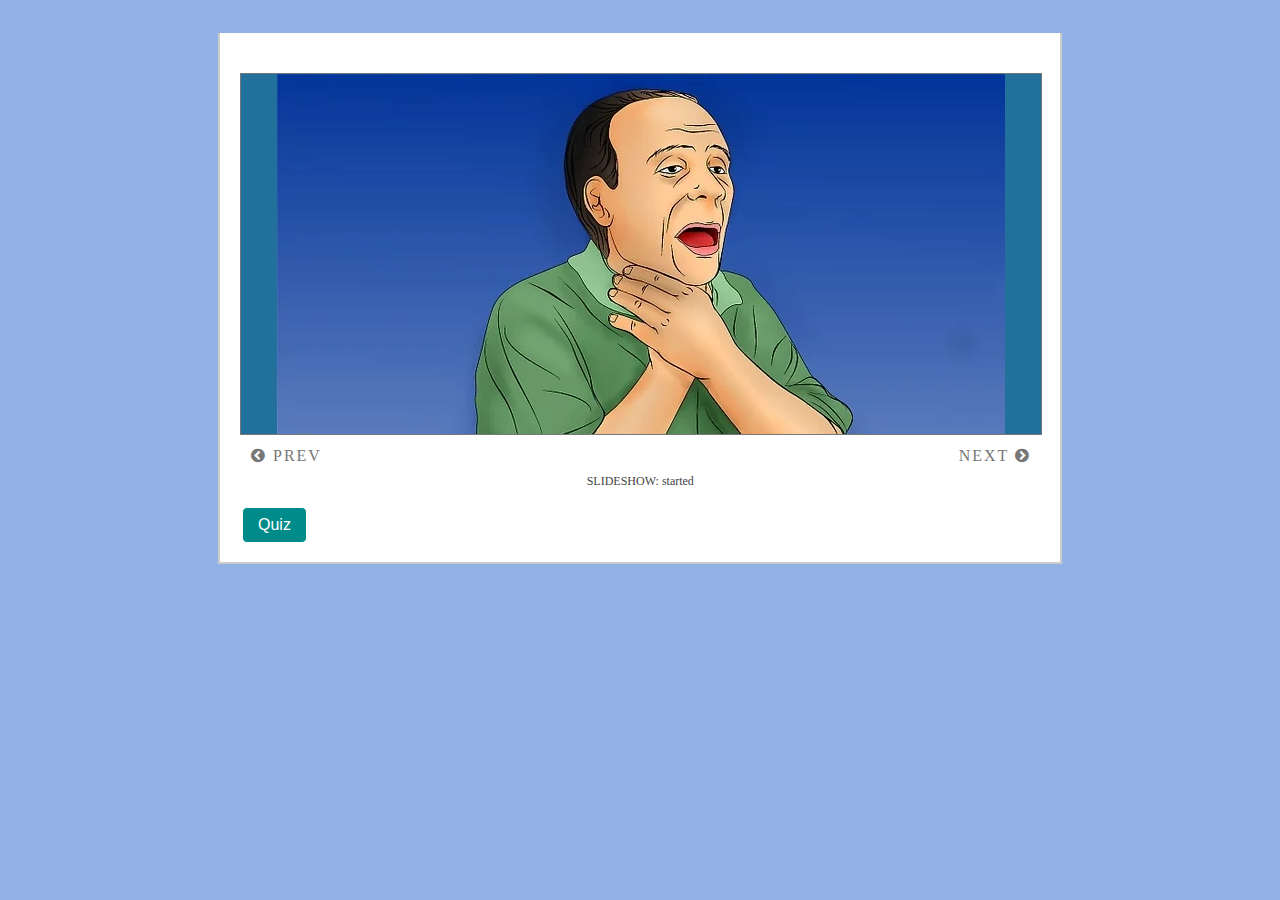
<file: project2/index.html>
<!Doctype html>
<html>
   <head>
      <title>Project 2</title>
      <link rel="stylesheet" href="/project2/style.css">
      <link href="//netdna.bootstrapcdn.com/font-awesome/4.1.0/css/font-awesome.min.css" rel="stylesheet">
   </head>
   <body>
      <!-- Inspired from HelpingDevelop's lesson on jQuery image slider -->
      <div class="carousel-container">
         <div class="carousel">
            <div id="item1" class="carousel-item">
               <p>  <img src="/project2/img/realstep1.jpg" alt="Mountain View"></p>
               <!--  <p>#1 <i class="fa fa-cogs"></i></p> -->
            </div>
            <div id="item2" class="carousel-item">
               <p>  <img src="/project2/img/step1.jpg" alt="Mountain View"></p>
               <!--    <p>#2 <i class="fa fa-camera"></i></p> -->
            </div>
            <div id="item3" class="carousel-item">
               <p>  <img src="/project2/img/otherstep.jpg" alt="Mountain View"></p>
               <!--  <p>#3 <i class="fa fa-bug"></i></p> -->
            </div>
            <div id="item4" class="carousel-item">
               <p>  <img src="/project2/img/igotthis.jpg" alt="Mountain View"></p>
               <!--    <p>#4 <i class="fa fa-flask"></i></p> -->
            </div>
            <div id="item5" class="carousel-item">
               <p>  <img src="/project2/img/heimself.jpg" alt="Mountain View"></p>
               <!--      <p>#5 <i class="fa fa-flask"></i></p> -->
            </div>
         </div>
         <div class="carousel-controls">
            <a href="#" class="left" onclick="showSlide(true); return false;"><i class="fa fa-chevron-circle-left"></i> prev</a>
            <a href="#" class="right" onclick="showSlide(false); return false;">next <i class="fa fa-chevron-circle-right"></i></a>
         </div>
         <p class="carousel-status">SLIDESHOW: <span id="status-indicator">started</span></p>
      </div>
      <br/><br/>
      <a href="/project2/quiz.html" class="button">Quiz</a>
      <script type="text/javascript" src="https://code.jquery.com/jquery-1.11.1.min.js"></script>
      <script src="/project2/script.js"></script>
   </body>
</html>
</file>
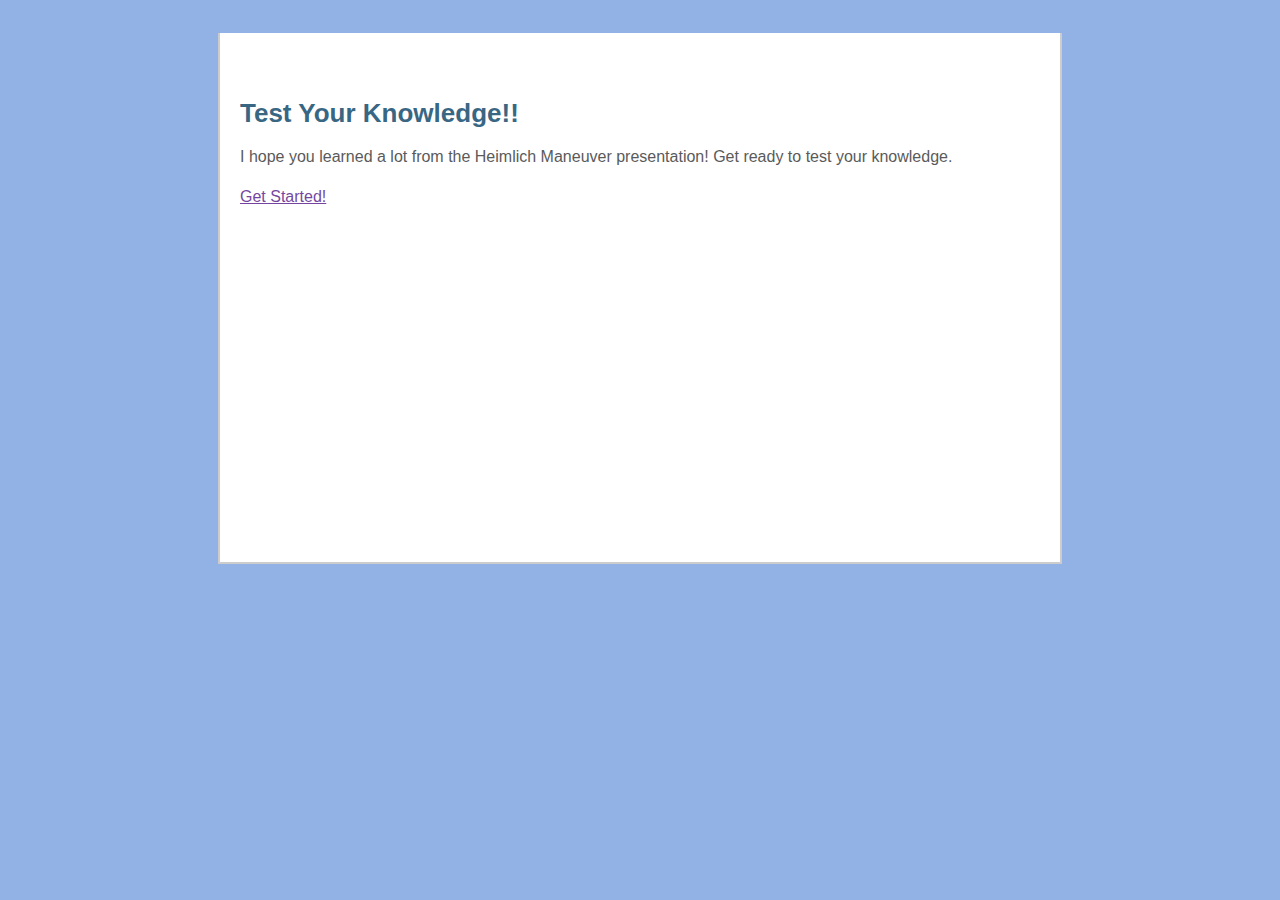
<file: project2/quiz.html>
<!Doctype html>
<html>
   <head>
      <title>Project 2 Quiz</title>
      <link rel="stylesheet" href="/project2/style.css">
      <link href="//netdna.bootstrapcdn.com/font-awesome/4.1.0/css/font-awesome.min.css" rel="stylesheet">
   </head>
   <body>
      <!-- https://codepen.io/laviperchik/pen/grzNoY-->
      <!-- At least 5 slides and a list of resources on the results page-->
      <br/><br/>
      <div id="slickQuiz">
         <h1 class="quizName"></h1>
         <div class="quizArea">
            <div class="quizHeader">
               <a class="startQuiz" href="">Get Started!</a>
            </div>
         </div>
         <div class="quizResults">
            <h3 class="quizScore">You Scored: <span></span></h3>
            <h3 class="quizLevel"><strong>Ranking:</strong> <span></span></h3>
            <h3> <strong> More Info: </strong>
               <span><br/> http://swallowingdisorderfoundation.com/how-to-save-your-own-life-the-self-heimlich-maneuver/
               <br/>http://www.nlm.nih.gov/medlineplus/ency/article/001983.htm
               <br/>http://www.nlm.nih.gov/medlineplus/ency/article/001983.htm
               <br/>http://henryheimlich.com/how-to-perform-the-heimlich-maneuver/
               </span>
            </h3>
            <div class="quizResultsCopy"></div>
         </div>
      </div>
      <script type="text/javascript" src="https://code.jquery.com/jquery-1.11.1.min.js"></script>
      <script src="/project2/script.js"></script>
   </body>
</html>
</file>
<file: project2/style.css>
body{
  margin-top: 33px !important;
  height: 489px !important;
  background-color: #fff !important;
}

.button {
  background-color: #4CAF50;
  border: none;
  color: white;
  padding: 15px 32px;
  text-align: center;
  text-decoration: none;
  display: inline-block;
  font-size: 16px;
  margin: 4px 2px;
  cursor: pointer;
  align-self: center;
}

  .carousel-container {
  width: 100%;
  height: 360px;
  margin: 20px auto;
  border: 1px solid #777;
}

.carousel {
  width: 100%;
  height: 100%;
  background: #ddd;
  overflow: hidden;
}

.carousel-item {
  width: inherit;
  height: inherit;
  float: left;
  display: none;
}

.carousel-item p {
  color: #fff;
  margin: 0;
  line-height: 300px;
  font-family: Calibri;
  font-size: 50px;
  text-align: center;
}

#item1 {
  background: #22709c; /* BLUE */
}

#item2 {
  background: #229c6c; /* SEA GREEN */
}

#item3 {
  background: #4a229c; /* PURPLE */
}

#item4 {
  background: #cdc72c; /* YELLOW */
}

#item5 {
  background: #cdc72c; /* YELLOW */
}

.carousel-controls {
  width: inherit;
  height: 35px;
}

.carousel-container .carousel-controls > a {
  color: #777;
  margin: 5px;
  padding: 5px;
  font-family: Calibri;
  text-decoration: none;
  display: block;
  text-transform: uppercase;
  letter-spacing: 2px;
  transition: all 0.2s;
}


.carousel-container .carousel-controls > a:hover {
  color: #222;
}

.carousel-container .carousel-controls > a.left {
  float: left;
}

.carousel-container .carousel-controls > a.right {
  float: right;
}

.carousel-status {
  margin: 0;
  color: #444;
  font-family: Calibri;
  font-size: 12px;
  text-align: center;
}


/* BASE QUIZ STYLES */
/* These styles ensure that the necessary elements are hidden for toggling */

/* DO NOT EDIT UNLESS YOU KNOW WHAT YOU ARE DOING!! */

.startQuiz,
.nextQuestion,
.backToQuestion,
.questions li.question,
.questions li.question .responses,
.questions li.question .responses .correct,
.questions li.question .responses .incorrect,
.quizResults {
    display: none;
}

/* If response messages are disabled or only shown on quiz completion,
   nextQuestion button IS checkAnswer button - so it must be displayed */
.nextQuestion.checkAnswer {
    display: block;
}

ol.questions,
ul.answers,
ul.responses,
ol.questions li,
ul.answers li,
ul.responses li {
    list-style-type: none;
}

/* Accessibility */
.quizName span:first-child {
    border: 0;
    clip: rect(0 0 0 0);
    height: 1px;
    margin: -1px;
    overflow: hidden;
    padding: 0;
    position: absolute;
    width: 1px;
}

/* QUIZ STYLES */
/* Styles to prettify the quiz page */

html {
  /* blue color */
    background: #92b2e5 !important;
}

body {
    width: 800px;
    margin: 0 auto;
    border: 2px solid #ccc;
    border-top: none;
    background: #fff;
    padding: 20px;
    font-family: Trebuchet, Arial,Helvetica,sans-serif;
    font-size: 16px;
    color: #353535;
    line-height: 1.5em;
}

h1,h2,h3,h4,h5,h6 {font-weight: bold;}

h1 {
    font-size: 26px;
    margin: 0 0 20px;
    color: #0C4569;
}
h2 {
    font-size: 22px;
    margin: 15px 0;
    color: #fff;

}
h3 {
    font-size: 18px;
    margin: 15px 0 10px;
}
h4 {
    font-size: 16px;
    margin: 10px 0;
}
h5 {
    font-size: 14px;
    margin: 10px 0 5px;
}
h6 {
    font-size: 12px;
    margin: 5px 0;
}

strong { font-weight: bold; }
em { font-style: italic; }
ul { list-style-type: circle; }
ol { list-style-type: decimal; }
ol li { list-style-type: decimal; margin-left: 20px; }

.button {
    float: left;
    width: auto;
    padding: 5px 15px;
    color:#ffffff;
    background-color:darkcyan;
    border: 1px solid #fff;
    -webkit-border-radius: 5px;
    -moz-border-radius: 5px;
    border-radius: 5px;
	text-decoration: none;
}
.button:hover {
    background-color:darkslategray;
}

.startQuiz {
    margin-top: 40px;
}

.tryAgain {
    float: none;
    margin: 20px 0;
}

/* clearfix */
.quizArea, .quizResults {
    zoom: 1;
}
.quizArea:before, .quizArea:after, .quizResults:before, .quizResults:after {
    content: "\0020";
    display: block;
    height: 0;
    visibility: hidden;
    font-size: 0;
}
.quizArea:after, .quizResults:after {
    clear: both;
}

.questionCount {
    font-size: 14px;
    font-style: italic;
}
.questionCount span {
    font-weight: bold;
}

ol.questions {
    margin-top: 20px;
    margin-left: 0;
}
ol.questions li {
    margin-left: 0;
}

ul.answers {
    margin-left: 20px;
    margin-bottom: 20px;
}

ul.responses li {
    margin: 10px 20px 20px;
}
ul.responses li p span {
    display: block;
    font-weight: bold;
    font-size: 18px;
}
.complete ul.answers li.correct, ul.responses li.correct p span {
    color: #6C9F2E;
}
ul.responses li.incorrect p span {
    color: #B5121B;
}

.quizResults h3 {
    margin: 0;
}
.quizResults h3 span {
    font-weight: normal;
    font-style: italic;
}
.quizResultsCopy {
    clear: both;
    margin-top: 20px;
}

.carousel-caption {
    position: absolute;
    z-index: 1;
    display:table;
    width:100%;
    height:100%;
}

.carousel-caption div {
    display:table-cell;
    vertical-align: middle;
    text-align:center;
}

.trickcenter {
  position: fixed;
  top: -38%;
  left: 2%;
  /*  transform: translate(-50%, -50%); */
}
@media only screen and (max-width: 699px) and (min-width: 520px)  {
    h2 {
        color: #000;
    }
}
</file>
